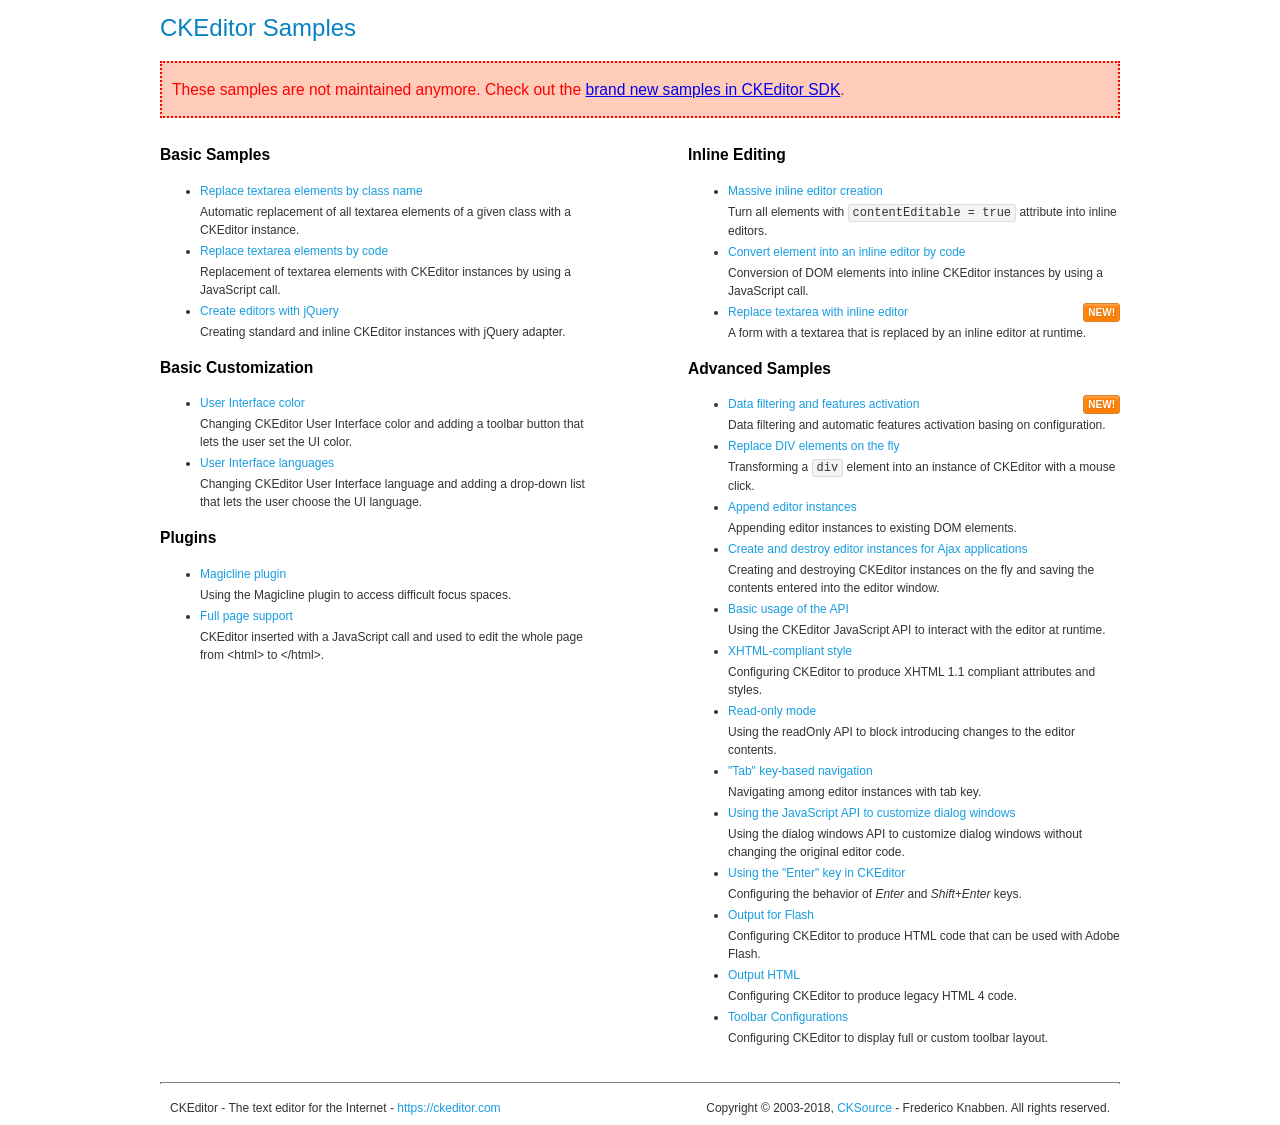
<file: local/resources/assets/admin/plugins/ckeditor/samples/old/index.html>
<!DOCTYPE html>
<!--
Copyright (c) 2003-2018, CKSource - Frederico Knabben. All rights reserved.
For licensing, see LICENSE.md or https://ckeditor.com/legal/ckeditor-oss-license
-->
<html>
<head>
	<meta charset="utf-8">
	<title>CKEditor Samples</title>
	<link rel="stylesheet" href="sample.css">
</head>
<body>
	<h1 class="samples">
		CKEditor Samples
	</h1>
	<div class="warning deprecated">
		These samples are not maintained anymore. Check out the <a href="https://sdk.ckeditor.com/">brand new samples in CKEditor SDK</a>.
	</div>
	<div class="twoColumns">
		<div class="twoColumnsLeft">
			<h2 class="samples">
				Basic Samples
			</h2>
			<dl class="samples">
				<dt><a class="samples" href="replacebyclass.html">Replace textarea elements by class name</a></dt>
				<dd>Automatic replacement of all textarea elements of a given class with a CKEditor instance.</dd>

				<dt><a class="samples" href="replacebycode.html">Replace textarea elements by code</a></dt>
				<dd>Replacement of textarea elements with CKEditor instances by using a JavaScript call.</dd>

				<dt><a class="samples" href="jquery.html">Create editors with jQuery</a></dt>
				<dd>Creating standard and inline CKEditor instances with jQuery adapter.</dd>
			</dl>

			<h2 class="samples">
				Basic Customization
			</h2>
			<dl class="samples">
				<dt><a class="samples" href="uicolor.html">User Interface color</a></dt>
				<dd>Changing CKEditor User Interface color and adding a toolbar button that lets the user set the UI color.</dd>

				<dt><a class="samples" href="uilanguages.html">User Interface languages</a></dt>
				<dd>Changing CKEditor User Interface language and adding a drop-down list that lets the user choose the UI language.</dd>
			</dl>


			<h2 class="samples">Plugins</h2>
<dl class="samples">
<dt><a class="samples" href="magicline/magicline.html">Magicline plugin</a></dt>
<dd>Using the Magicline plugin to access difficult focus spaces.</dd>

<dt><a class="samples" href="wysiwygarea/fullpage.html">Full page support</a></dt>
<dd>CKEditor inserted with a JavaScript call and used to edit the whole page from &lt;html&gt; to &lt;/html&gt;.</dd>
</dl>
		</div>
		<div class="twoColumnsRight">
			<h2 class="samples">
				Inline Editing
			</h2>
			<dl class="samples">
				<dt><a class="samples" href="inlineall.html">Massive inline editor creation</a></dt>
				<dd>Turn all elements with <code>contentEditable = true</code> attribute into inline editors.</dd>

				<dt><a class="samples" href="inlinebycode.html">Convert element into an inline editor by code</a></dt>
				<dd>Conversion of DOM elements into inline CKEditor instances by using a JavaScript call.</dd>

				<dt><a class="samples" href="inlinetextarea.html">Replace textarea with inline editor</a> <span class="new">New!</span></dt>
				<dd>A form with a textarea that is replaced by an inline editor at runtime.</dd>

				
			</dl>

			<h2 class="samples">
				Advanced Samples
			</h2>
			<dl class="samples">
				<dt><a class="samples" href="datafiltering.html">Data filtering and features activation</a> <span class="new">New!</span></dt>
				<dd>Data filtering and automatic features activation basing on configuration.</dd>

				<dt><a class="samples" href="divreplace.html">Replace DIV elements on the fly</a></dt>
				<dd>Transforming a <code>div</code> element into an instance of CKEditor with a mouse click.</dd>

				<dt><a class="samples" href="appendto.html">Append editor instances</a></dt>
				<dd>Appending editor instances to existing DOM elements.</dd>

				<dt><a class="samples" href="ajax.html">Create and destroy editor instances for Ajax applications</a></dt>
				<dd>Creating and destroying CKEditor instances on the fly and saving the contents entered into the editor window.</dd>

				<dt><a class="samples" href="api.html">Basic usage of the API</a></dt>
				<dd>Using the CKEditor JavaScript API to interact with the editor at runtime.</dd>

				<dt><a class="samples" href="xhtmlstyle.html">XHTML-compliant style</a></dt>
				<dd>Configuring CKEditor to produce XHTML 1.1 compliant attributes and styles.</dd>

				<dt><a class="samples" href="readonly.html">Read-only mode</a></dt>
				<dd>Using the readOnly API to block introducing changes to the editor contents.</dd>

				<dt><a class="samples" href="tabindex.html">"Tab" key-based navigation</a></dt>
				<dd>Navigating among editor instances with tab key.</dd>


				
<dt><a class="samples" href="dialog/dialog.html">Using the JavaScript API to customize dialog windows</a></dt>
<dd>Using the dialog windows API to customize dialog windows without changing the original editor code.</dd>

<dt><a class="samples" href="enterkey/enterkey.html">Using the &quot;Enter&quot; key in CKEditor</a></dt>
<dd>Configuring the behavior of <em>Enter</em> and <em>Shift+Enter</em> keys.</dd>

<dt><a class="samples" href="htmlwriter/outputforflash.html">Output for Flash</a></dt>
<dd>Configuring CKEditor to produce HTML code that can be used with Adobe Flash.</dd>

<dt><a class="samples" href="htmlwriter/outputhtml.html">Output HTML</a></dt>
<dd>Configuring CKEditor to produce legacy HTML 4 code.</dd>

<dt><a class="samples" href="toolbar/toolbar.html">Toolbar Configurations</a></dt>
<dd>Configuring CKEditor to display full or custom toolbar layout.</dd>

			</dl>
		</div>
	</div>
	<div id="footer">
		<hr>
		<p>
			CKEditor - The text editor for the Internet - <a class="samples" href="https://ckeditor.com/">https://ckeditor.com</a>
		</p>
		<p id="copy">
			Copyright &copy; 2003-2018, <a class="samples" href="https://cksource.com/">CKSource</a> - Frederico Knabben. All rights reserved.
		</p>
	</div>
</body>
</html>
</file>
<file: local/resources/assets/admin/plugins/ckeditor/samples/old/sample.css>
/*
Copyright (c) 2003-2018, CKSource - Frederico Knabben. All rights reserved.
For licensing, see LICENSE.md or https://ckeditor.com/legal/ckeditor-oss-license
*/

html, body, h1, h2, h3, h4, h5, h6, div, span, blockquote, p, address, form, fieldset, img, ul, ol, dl, dt, dd, li, hr, table, td, th, strong, em, sup, sub, dfn, ins, del, q, cite, var, samp, code, kbd, tt, pre
{
	line-height: 1.5;
}

body
{
	padding: 10px 30px;
}

input, textarea, select, option, optgroup, button, td, th
{
	font-size: 100%;
}

pre
{
	-moz-tab-size: 4;
	tab-size: 4;
}

pre, code, kbd, samp, tt
{
	font-family: monospace,monospace;
	font-size: 1em;
}

body {
	width: 960px;
	margin: 0 auto;
}

code
{
	background: #f3f3f3;
	border: 1px solid #ddd;
	padding: 1px 4px;
	border-radius: 3px;
}

abbr
{
	border-bottom: 1px dotted #555;
	cursor: pointer;
}

.new, .beta
{
	text-transform: uppercase;
	font-size: 10px;
	font-weight: bold;
	padding: 1px 4px;
	margin: 0 0 0 5px;
	color: #fff;
	float: right;
	border-radius: 3px;
}

.new
{
	background: #FF7E00;
	border: 1px solid #DA8028;
	text-shadow: 0 1px 0 #C97626;

	box-shadow: 0 2px 3px 0 #FFA54E inset;
}

.beta
{
	background: #18C0DF;
	border: 1px solid #19AAD8;
	text-shadow: 0 1px 0 #048CAD;
	font-style: italic;

	box-shadow: 0 2px 3px 0 #50D4FD inset;
}

h1.samples
{
	color: #0782C1;
	font-size: 200%;
	font-weight: normal;
	margin: 0;
	padding: 0;
}

h1.samples a
{
	color: #0782C1;
	text-decoration: none;
	border-bottom: 1px dotted #0782C1;
}

.samples a:hover
{
	border-bottom: 1px dotted #0782C1;
}

h2.samples
{
	color: #000000;
	font-size: 130%;
	margin: 15px 0 0 0;
	padding: 0;
}

p, blockquote, address, form, pre, dl, h1.samples, h2.samples
{
	margin-bottom: 15px;
}

ul.samples
{
	margin-bottom: 15px;
}

.clear
{
	clear: both;
}

fieldset
{
	margin: 0;
	padding: 10px;
}

body, input, textarea
{
	color: #333333;
	font-family: Arial, Helvetica, sans-serif;
}

body
{
	font-size: 75%;
}

a.samples
{
	color: #189DE1;
	text-decoration: none;
}

form
{
	margin: 0;
	padding: 0;
}

pre.samples
{
	background-color: #F7F7F7;
	border: 1px solid #D7D7D7;
	overflow: auto;
	padding: 0.25em;
	white-space: pre-wrap; /* CSS 2.1 */
	word-wrap: break-word; /* IE7 */
}

#footer
{
	clear: both;
	padding-top: 10px;
}

#footer hr
{
	margin: 10px 0 15px 0;
	height: 1px;
	border: solid 1px gray;
	border-bottom: none;
}

#footer p
{
	margin: 0 10px 10px 10px;
	float: left;
}

#footer #copy
{
	float: right;
}

#outputSample
{
	width: 100%;
	table-layout: fixed;
}

#outputSample thead th
{
	color: #dddddd;
	background-color: #999999;
	padding: 4px;
	white-space: nowrap;
}

#outputSample tbody th
{
	vertical-align: top;
	text-align: left;
}

#outputSample pre
{
	margin: 0;
	padding: 0;
}

.description
{
	border: 1px dotted #B7B7B7;
	margin-bottom: 10px;
	padding: 10px 10px 0;
	overflow: hidden;
}

label
{
	display: block;
	margin-bottom: 6px;
}

/**
 *	CKEditor editables are automatically set with the "cke_editable" class
 *	plus cke_editable_(inline|themed) depending on the editor type.
 */

/* Style a bit the inline editables. */
.cke_editable.cke_editable_inline
{
	cursor: pointer;
}

/* Once an editable element gets focused, the "cke_focus" class is
   added to it, so we can style it differently. */
.cke_editable.cke_editable_inline.cke_focus
{
	box-shadow: inset 0px 0px 20px 3px #ddd, inset 0 0 1px #000;
	outline: none;
	background: #eee;
	cursor: text;
}

/* Avoid pre-formatted overflows inline editable. */
.cke_editable_inline pre
{
	white-space: pre-wrap;
	word-wrap: break-word;
}

/**
 *	Samples index styles.
 */

.twoColumns,
.twoColumnsLeft,
.twoColumnsRight
{
	overflow: hidden;
}

.twoColumnsLeft,
.twoColumnsRight
{
	width: 45%;
}

.twoColumnsLeft
{
	float: left;
}

.twoColumnsRight
{
	float: right;
}

dl.samples
{
	padding: 0 0 0 40px;
}
dl.samples > dt
{
	display: list-item;
	list-style-type: disc;
	list-style-position: outside;
	margin: 0 0 3px;
}
dl.samples > dd
{
	margin: 0 0 3px;
}
.warning
{
	color: #ff0000;
	background-color: #FFCCBA;
	border: 2px dotted #ff0000;
	padding: 15px 10px;
	margin: 10px 0;
}

.warning.deprecated {
	font-size: 1.3em;
}

/* Used on inline samples */

blockquote
{
	font-style: italic;
	font-family: Georgia, Times, "Times New Roman", serif;
	padding: 2px 0;
	border-style: solid;
	border-color: #ccc;
	border-width: 0;
}

.cke_contents_ltr blockquote
{
	padding-left: 20px;
	padding-right: 8px;
	border-left-width: 5px;
}

.cke_contents_rtl blockquote
{
	padding-left: 8px;
	padding-right: 20px;
	border-right-width: 5px;
}

img.right {
	border: 1px solid #ccc;
	float: right;
	margin-left: 15px;
	padding: 5px;
}

img.left {
	border: 1px solid #ccc;
	float: left;
	margin-right: 15px;
	padding: 5px;
}

.marker
{
	background-color: Yellow;
}
</file>
